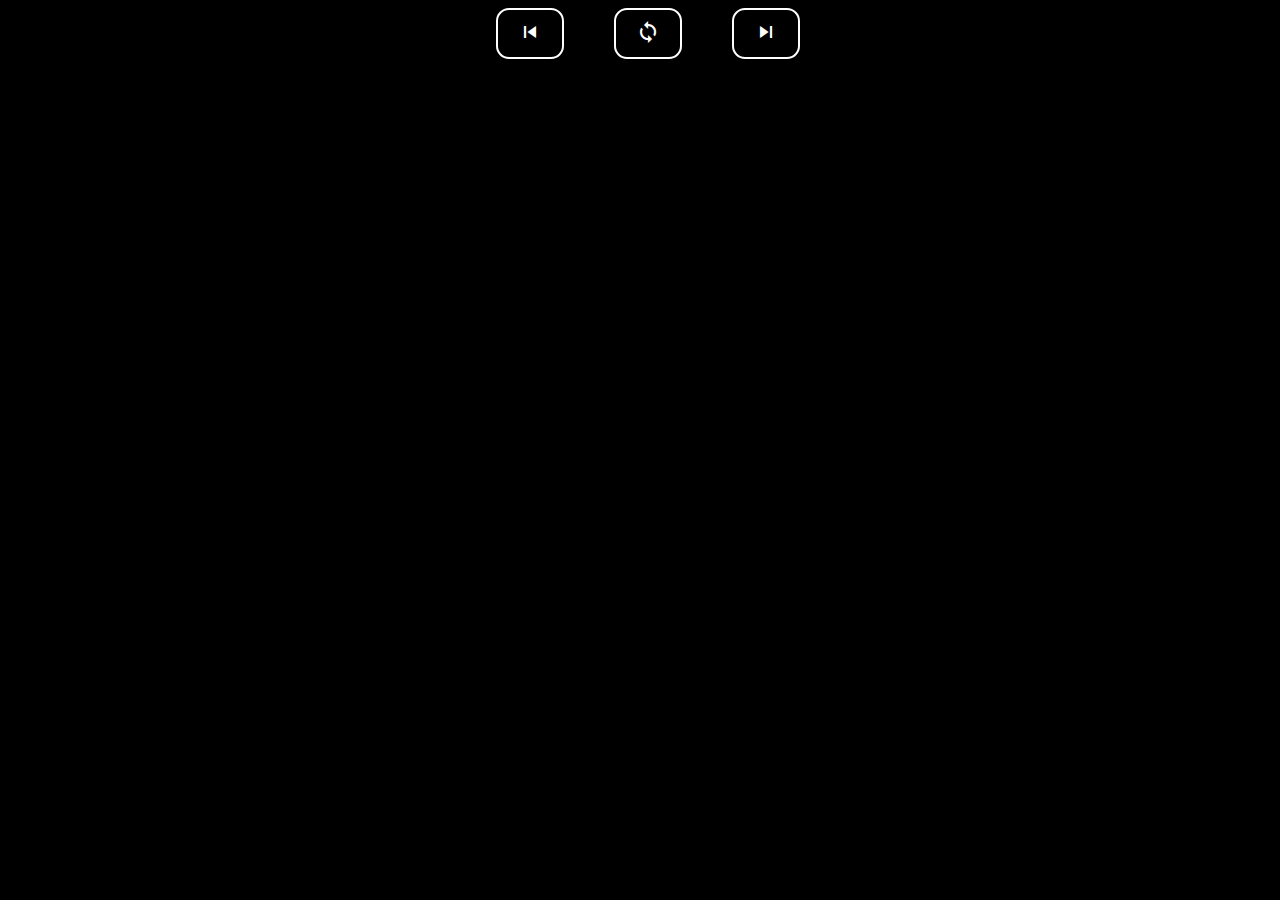
<file: index.html>
<!doctype html>
<html>
<head>
	<title>toreni.us</title>
	<link rel="stylesheet" href="data/style.css">
	<link rel="stylesheet" href="https://fonts.googleapis.com/icon?family=Material+Icons">
	<link rel="icon" href="data/running.gif">
</head>
<body>
<script src="data/youtube.js"></script>
<div id="controls">
	<div class="control_buttons">
		<button onclick="lastVideo()" class=btn>
			<i class="material-icons">skip_previous</i>
		</button>
	</div>
	<div class="control_buttons">
		<button id="playnappula" class=btn>
			<i class="material-icons">loop</i>
		</button>
	</div>
	<div class="control_buttons">
		<button onclick="nextVideo()" class=btn>
			<i class="material-icons">skip_next</i>
		</button>
	</div>
</div>
<div id="player"></div>
</body>
</html>
</file>
<file: data/style.css>
body {
    background-color: black;
	justify-content: center;
	align-items: center;
	width: 100%;
	height: 100%;
}
#controls {
	width: 500px;
	height: 55px;
	display: flex;
	margin: auto auto;
	justify-content: center
}
.control_buttons {
	padding: 0% 5%;
	align-items: center;
}
.btn {
  -webkit-border-radius: 13;
  -moz-border-radius: 13;
  border-radius: 13px;
  color: #FFFFFF;
  background: #000000;
  padding: 10px 20px 10px 20px;
  border: solid #ffffff 2px;
  text-decoration: none;
}

.btn:hover {
  background: #575757;
  background-image: -webkit-linear-gradient(top, #575757, #000000);
  background-image: -moz-linear-gradient(top, #575757, #000000);
  background-image: -ms-linear-gradient(top, #575757, #000000);
  background-image: -o-linear-gradient(top, #575757, #000000);
  background-image: linear-gradient(to bottom, #575757, #000000);
  text-decoration: none;
}
</file>
